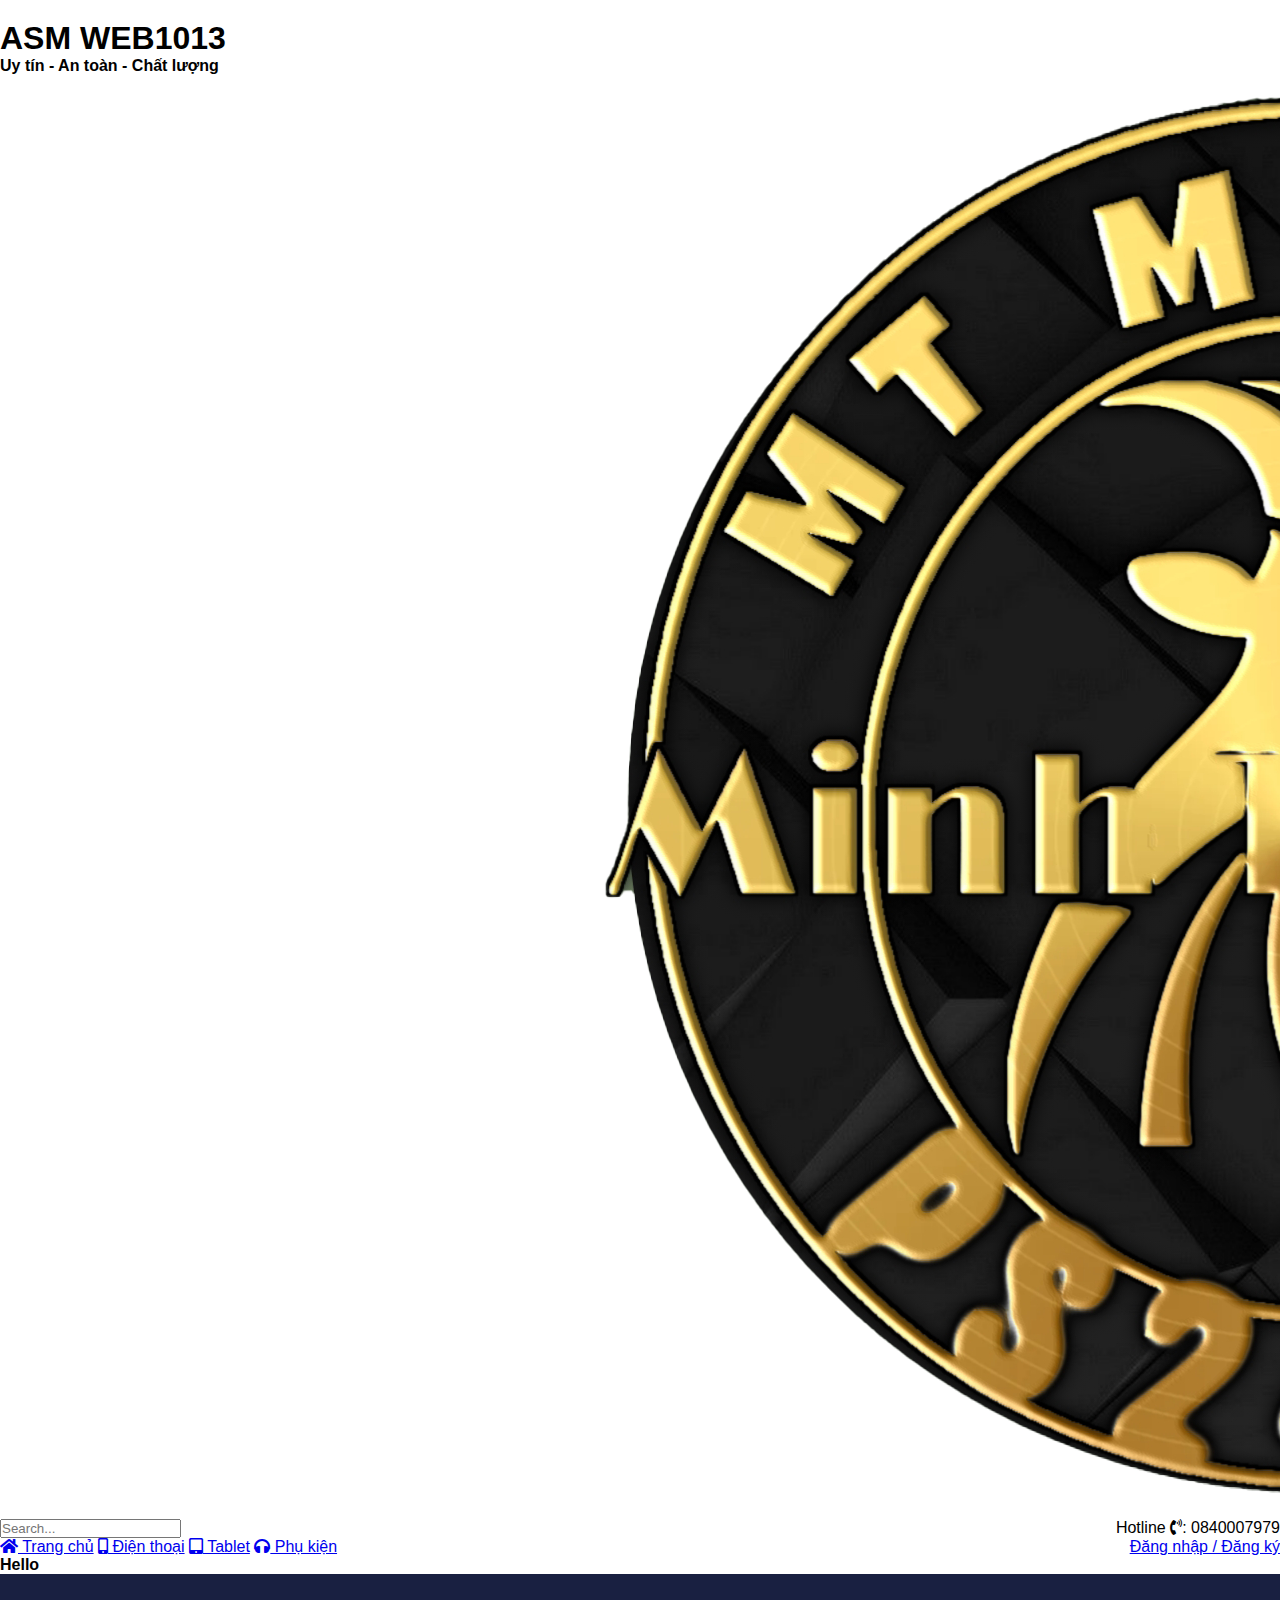
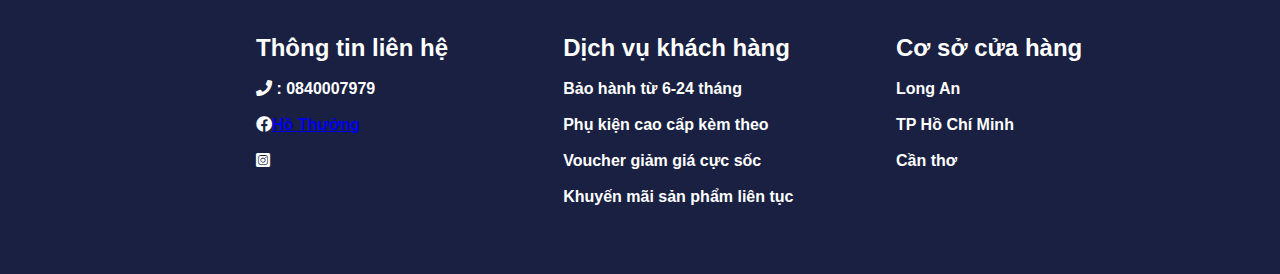
<file: details.html>
<!DOCTYPE html>
<html lang="en">
<head>
    <meta charset="UTF-8">
    <meta http-equiv="X-UA-Compatible" content="IE=edge">
    <meta name="viewport" content="width=device-width, initial-scale=1.0">
    <link rel="stylesheet" href="CSS/styles.css"> 
    <link rel="stylesheet" href="https://cdnjs.cloudflare.com/ajax/libs/font-awesome/5.15.1/css/all.min.css">
    <title>Document</title>
</head>
<body>
    <div class="header">
        <div></div>
        <h1 style="margin-top: 20px;">ASM WEB1013</h1>
        <b> Uy tín - An toàn - Chất lượng</b>
    </div>
    <div class="search">
        <img src="/images/mylogo.png">
        <input type="text" placeholder="Search...">
        <p style="float: right;">Hotline <i class="fas fa-phone-volume"></i>: 0840007979 </p>
    </div>
    <div class="bangchon">
        <a href="index.html"><i class="fas fa-home"></i> Trang chủ</a>
        <a href="details.html"><i class="fas fa-mobile-alt"></i> Điện thoại</a>
        <a href="#"><i class="fas fa-tablet-alt"></i> Tablet</a>
        <a href="#"><i class="fas fa-headphones"></i> Phụ kiện</a>
        <a href="#" style="float: right">Đăng nhập / Đăng ký</a>
    </div>
    <div class="test">
        <p><strong>Hello</strong></p>
    </div>
    <footer>
        <div id="in41">
            <h2>Thông tin liên hệ</h2>
            <br>
            <p><i class="fas fa-phone"></i> : 0840007979 </p>
            <br>
            <p><i class="fab fa-facebook"></i><a href="https://www.facebook.com/profile.php?id=100023529103648">Hồ
                    Thưởng</a></p>
            <br>
            <p><i class="fab fa-instagram-square"></i></p>
        </div>
        <div id="in42">
            <h2>Dịch vụ khách hàng</h2>
            <br>
            <p>Bảo hành từ 6-24 tháng</p>
            <br>
            <p>Phụ kiện cao cấp kèm theo</p>
            <br>
            <p>Voucher giảm giá cực sốc</p>
            <br>
            <p>Khuyến mãi sản phẩm liên tục</p>
        </div>
        <div id="in43">
            <h2>Cơ sở cửa hàng</h2>
            <br>
            <p>Long An</p>
            <br>
            <p>TP Hồ Chí Minh</p>
            <br>
            <p>Cần thơ</p>
        </div>
    </footer>
</body>
</html>
</file>
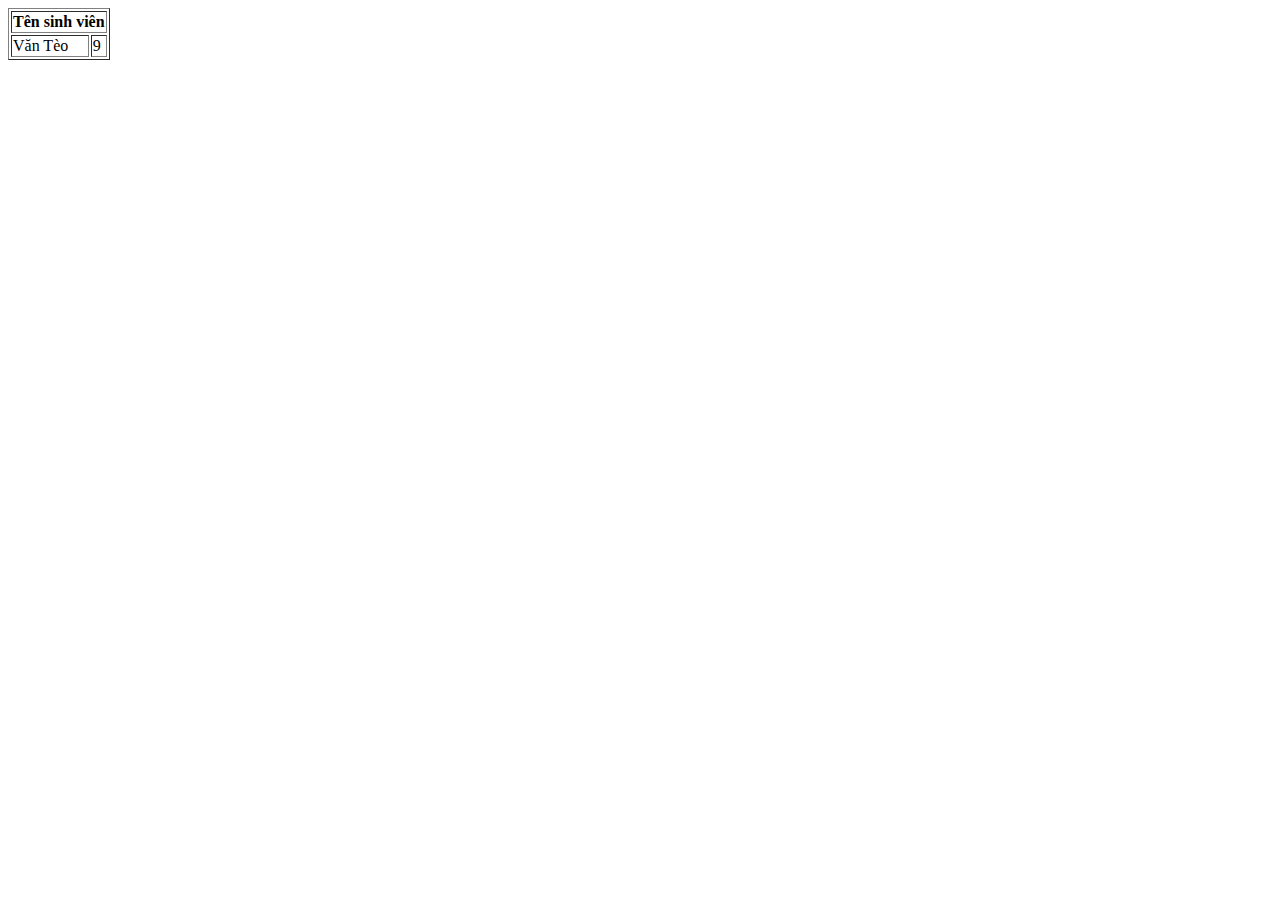
<file: tet.html>
<!DOCTYPE html>
<html lang="en">
<head>
    <meta charset="UTF-8">
    <meta http-equiv="X-UA-Compatible" content="IE=edge">
    <meta name="viewport" content="width=device-width, initial-scale=1.0">
    <title>Document</title>
</head>
<body>
    <table border="1">
        <tr>
            <th colspan="2">Tên sinh viên</th>
            
        </tr>
        <tr>
            <td>Văn Tèo</td>
            <td>9</td>
        </tr>
    </table>
</body>
</html>
</file>
<file: CSS/styles.css>
*{
    margin: 0;
    padding: 0;
    box-sizing: border-box;
}
body{
    background-color: white;
    font-family: 'Segoe UI', Tahoma, Geneva, Verdana, sans-serif;
}
.wrapper{
    width: 100%;
    margin: auto;
}
.banner{
    height: 250px;
    background-image: url('/images/banner-tet-dep-01.jpg');
    color: aliceblue;
    line-height: 50px;
    font-size: 25px;
}
.banner>.gioithieu{
    text-align: center;
    padding-top: 55px;
}


.logo{
    height: 150px;
    background: linear-gradient(to right, #23074d, #cc5333);
    position: relative;
}
.logo>img{
    float: left;
    width: 150px;
    height: 150px;
}
.logo>input{
    position: absolute;
    top: 35%;
    left: 37%;
    font-size: 30px;
    border-radius: 8px;
    border: 4px solid gray;
    padding: 10px 100px;
}
.logo>b{
    position: absolute;
    top: 110px;
    right: 5px;
    font-size: 30px;
}
.menu{
    background-color: #fee366;
    overflow: hidden;
}
.menu>a{
    float: left;
    display: block;
    color: black;
    text-align: center;
    padding: 14px 16px;
    text-decoration: none;
    font-size: 30px;
    font-weight: bold;
}
.menu a:hover{
    background-color: #7085db;
    color: brown;
}
.content{
    height: 1700px;
    /* background-color: wheat; */
}
.sp{
    background-color: white;
    width: 20%;
    float: left;
    text-align: center;
    position: relative;
}
.sp>.san-pham{
    font-weight: bold;
    margin: 10px;
}
.sp>.san-pham>img{
    max-width: 95%;
    display: block;
    transition: all 300ms ;
}
.sp>.san-pham>img:hover{
    transform:translatey(-25px);
}
.sp>.san-pham>.giacu{
    color: grey;
}
.sp>.san-pham>.giamoi{
    color: red;
    font-size: 16px;
}


.td>h1{
    text-align: center;
    padding-top: 30px;
    padding-bottom: 30px;
    color: #23074d;

    
}
footer{
    height: 300px;
    display: flex;
    background-color: #192041;
    margin-bottom: 0px;
    color: white;
    font-weight: bold;
    position: relative;
}
footer>#in41{
    position: absolute;
    top: 20%;
    left: 20%;
}
footer>#in42{
    position: absolute;
    top: 20%;
    left: 44%;
}
footer>#in43{
    position: absolute;
    top: 20%;
    left: 70%;
}
</file>
